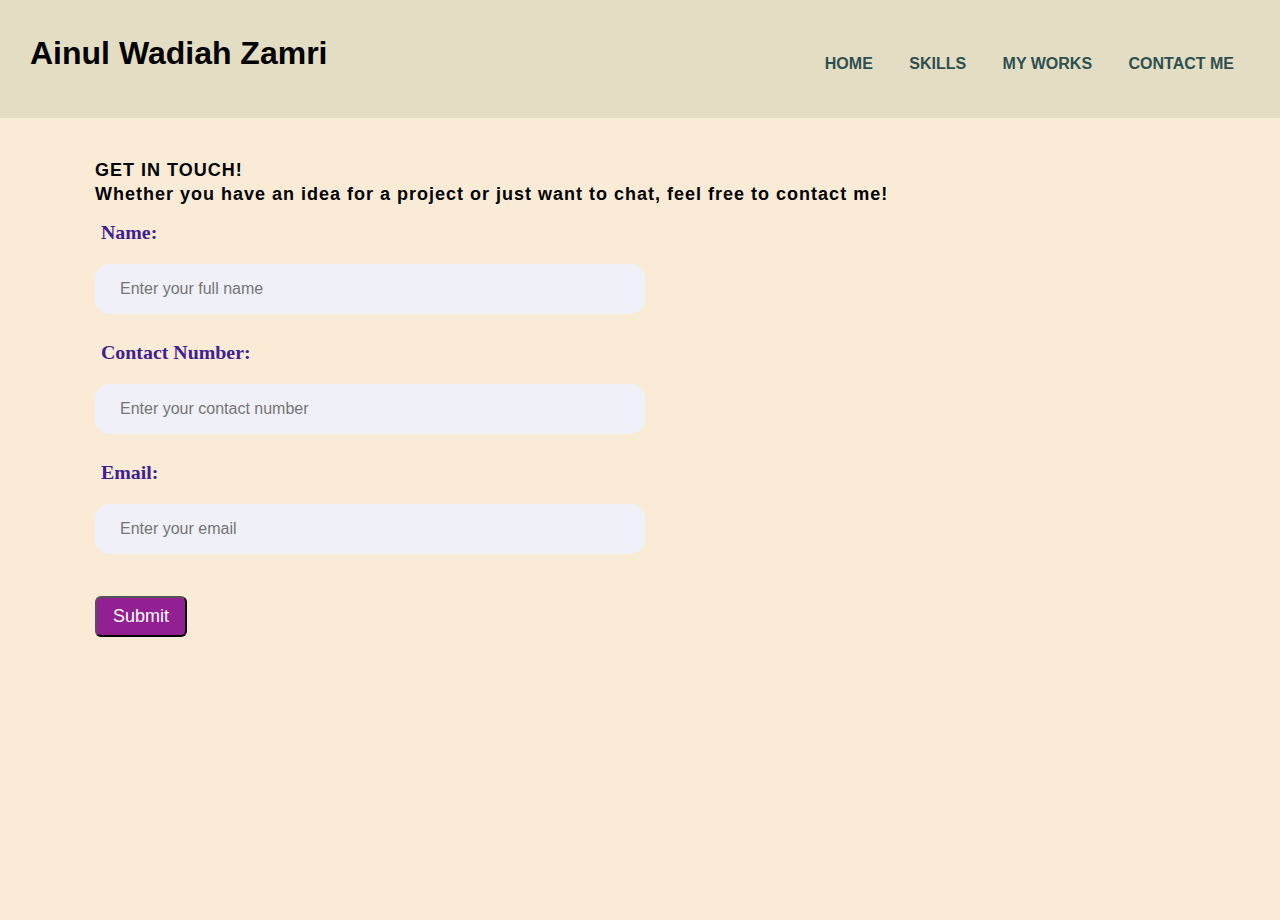
<file: VSC Wadiah/contact.html>
<!DOCTYPE html>

<html>

<head>
    <title>Contact Me!</title>
    <link rel="stylesheet" href="style.css">

</head>

<body>
    <div class="main">

        <div class="navbar">
            <h1>Ainul Wadiah Zamri</h1>         
            <ul class="navElement">
                <li><a href="index.html">HOME</a></li>
                <li><a href="#">SKILLS</a></li>
                <li><a href="#">MY WORKS</a></li>
                <li><a href="contact.html">CONTACT ME</a></li>
            </ul>
        </div>

        <form>
            <div class="form-container">
                <h1 class="infoText">GET IN TOUCH!</h1>
                <h2 class="infoText">Whether you have an idea for a project or just want to chat, feel free to contact me!</h2>
    
                <div class="label">
                    <h3>Name:</h3>
                </div>
    
                <div class="inputBox">
                    <input type="text" placeholder="Enter your full name">
                </div>
    
                <div class="label">
                    <h3>Contact Number:</h3>
                </div>
    
                <div class="inputBox">
                    <input type="text" placeholder="Enter your contact number">
                </div>
    
                <div class="label">
                    <h3>Email:</h3>
                </div>
    
                <div class="inputBox">
                    <input type="text" placeholder="Enter your email">
                </div>
    
                <div class="button">
                    <input type="button" value="Submit" class="submit-button">
                </div>
            </div>
    
        </form>

    </div>
</body>

</html>
</file>
<file: VSC Wadiah/style.css>
/* //default */
*{
    margin: 0;
    padding: 0;
}

.main{
    width: 100%;
    height: 920px;
    font-family: sans-serif;
    background-color: antiquewhite;
}

.navbar{
    display: flex;
    margin: auto;
    padding: 35px 30px;
    justify-content: space-between;
    background-color: #e3ddc4;
}

.navElement{
    margin-top:10px;
}


ul li{
    list-style: none;
    display: inline-block;
    padding: 10px 16px;
}

ul li a{
    font-size: 16px;
    font-weight: bold;
    text-decoration: none;
    color: darkslategray;
    margin-top: -3%;
    transition: .4s ease;

}

ul li a:hover{
    color: rgb(88, 34, 14);
}

.info{
    margin-left: 7%;
    margin-top: 6%;
}

.info h1{
    font-size: 65px;
    color: rgb(36, 31, 30);
}

.infoText{
    font-size: 18px;
    letter-spacing: 1px;
    line-height: 24px;
}

.info span{
    color: rgb(236, 74, 16);
}


.infoLink{
    margin-top:30px;
    margin-bottom:30px;
    background: rgb(36,32,30);
    padding:10px;
    width:100px;
    border-radius: 10px;
}

.infoLink a{
    text-decoration: none;
    color: #fff;
}

.infoLink:hover{
    background: rgb(155, 136, 39);
}
/* =======================================Contact=====================================================*/
.form-container{
	margin-top:40px;
	margin-left:95px;

}
.inputBox{
	height: 50px;
	width: 100%;
	margin: 12px 0;
}

.label{
	padding: 15px 17px 8px 6px;
    font-size: 17px;
	color: #3e2093;
	font-family: Cambria;
	font-weight: bold;
}

.inputBox input{
	height: 100%;
	width: 500px;
	border: none;
	font-size: 16px;
	background: #F0F1F8;
	padding: 0 25px;
	border-radius:15px;
}


.button{
  display: inline-block;
  margin-top: 30px;
}
.button input{
  color: #fff;
  font-size: 18px;
  padding: 8px 16px;
  border-radius: 6px;
  background: #932093;
  /* cursor: pointer; */
}
</file>
